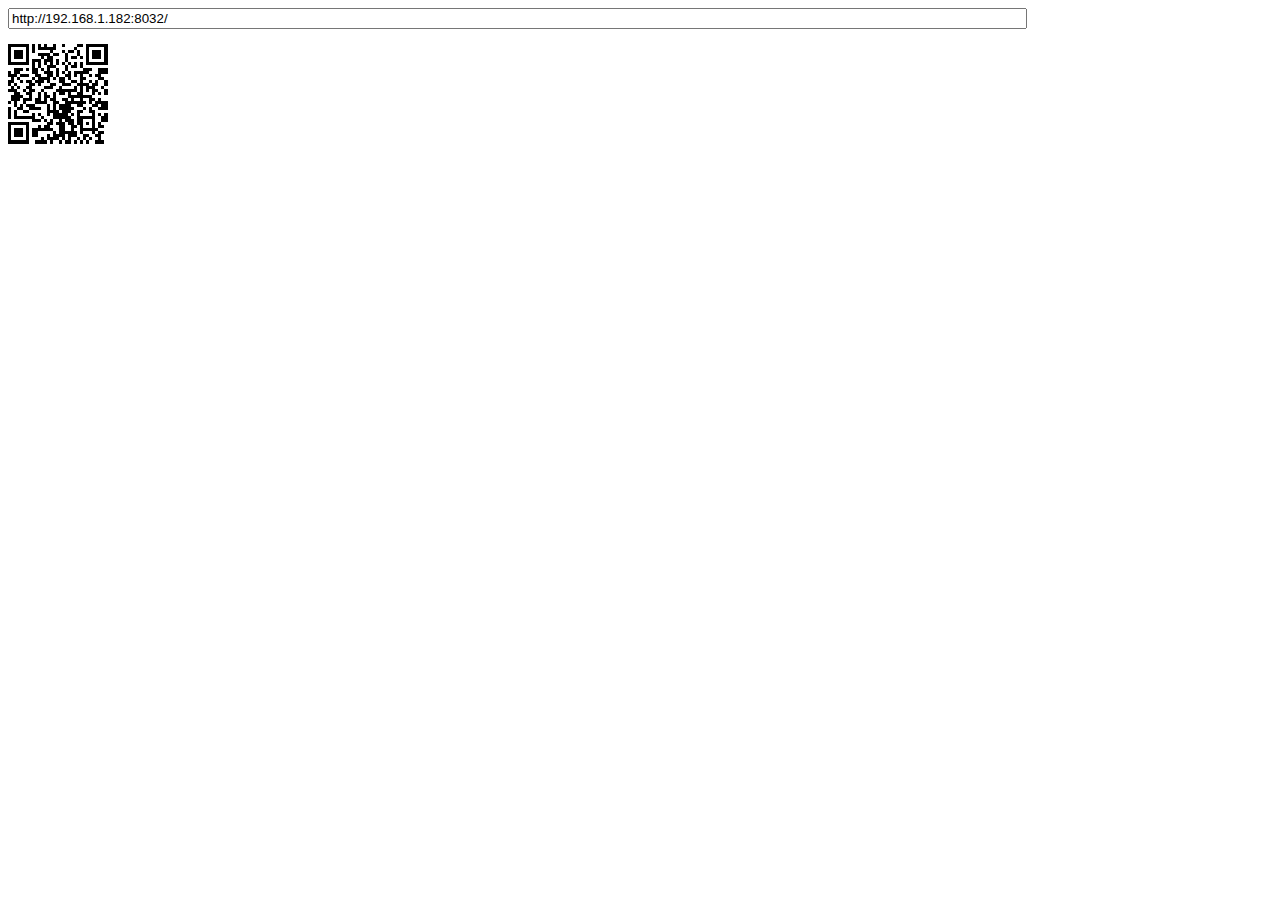
<file: src/SmartClass.Web/wwwroot/ClientMonitors/demo/qrcode.html>
﻿<!DOCTYPE html PUBLIC "-//W3C//DTD XHTML 1.0 Transitional//EN" "http://www.w3.org/TR/xhtml1/DTD/xhtml1-transitional.dtd">
<html xmlns="http://www.w3.org/1999/xhtml" xml:lang="ko" lang="ko">
<head>
    <title>Cross-Browser QRCode generator for Javascript</title>
    <meta http-equiv="Content-Type" content="text/html; charset=UTF-8" />
    <meta name="viewport" content="width=device-width,initial-scale=1,user-scalable=no" />
    <script src="../../lib/jquery-3.2.1.js"></script>
    <script src="../../lib/qrcode.js"></script>
</head>
<body>
    <input id="text" type="text" value="http://192.168.1.182:8032/" style="width:80%" /><br />
    <div id="qrCode" style="width:100px; height:100px; margin-top:15px;"></div>
    <script type="text/javascript">
        var qrCode = new QRCode(document.getElementById("qrCode"), {
            width: 100,
            height: 100
        });

        function makeCode() {
            var elText = document.getElementById("text");

            if (!elText.value) {
                alert("Input a text");
                elText.focus();
                return;
            }

            qrCode.makeCode(elText.value);
        }

        makeCode();

        $("#text").
            on("blur", function () {
                makeCode();
            }).
            on("keydown", function (e) {
                if (e.keyCode === 13) {
                    makeCode();
                }
            });
    </script>
</body>
</html>
</file>
